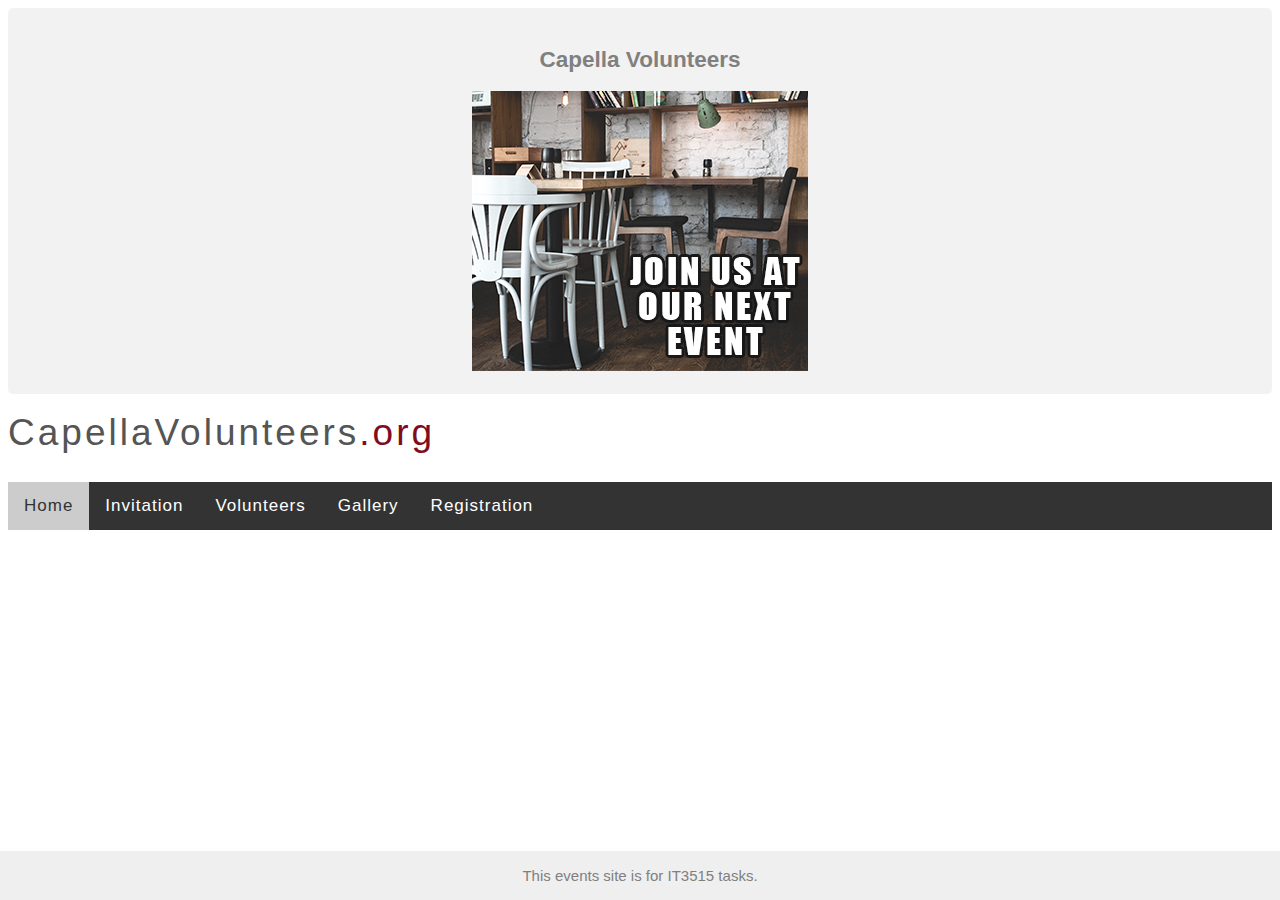
<file: index.html>
<!DOCTYPE html>
<html lang="en-US">

<head>
    <title>Invitation Page</title>
    <link rel="stylesheet" type="text/css" href="css/main.css" />
</head>

<body>
    <header>    
    <section id="bannerImages" style="text-align: center;">
            <h2>Capella Volunteers</h2>
        <img src="images/banner1.jpg" id="unit3" alt="Banner"/>
        <!--<img src="images/banner2.jpg" id="unit3" alt="Banner"/>
        <img src="images/banner3.jpg" id="unit3" alt="Banner"/> -->

    <script>
            //java script onload event handler 
        window.onload = rotate;

            //declare variable 
        var theExchange = 0;
        var exImages = new Array("images/banner1.jpg", "images/banner2.jpg", "images/banner3.jpg");

            //function to rotate the images 
        function rotate() {
            theExchange++;
            if (theExchange == exImages.length) {
               theExchange = 0; 
            }
            document.getElementById("unit3").src = exImages[theExchange];

            setTimeout(rotate, 3*1000);
        }
    </script>   

    </section>

        <div class="top">
            <a class="logo" href="index.html">CapellaVolunteers<span class="dotcom">.org</span></a>
        </div>
        <nav>
            <ul class="topnav">
                <li><a href="index.html" class="active">Home</a>
                </li>
                <li><a href="invitation.html">Invitation</a>
                </li>
				<li><a href="volunteer.html">Volunteers</a>
                </li>
                <li><a href="gallery.html">Gallery</a>
                </li>
                <li><a href="registration.html">Registration</a>
                </li>
            </ul>

        </nav>
    </header>



    <footer>This events site is for IT3515 tasks.
    </footer>
</body>

</html>
</file>
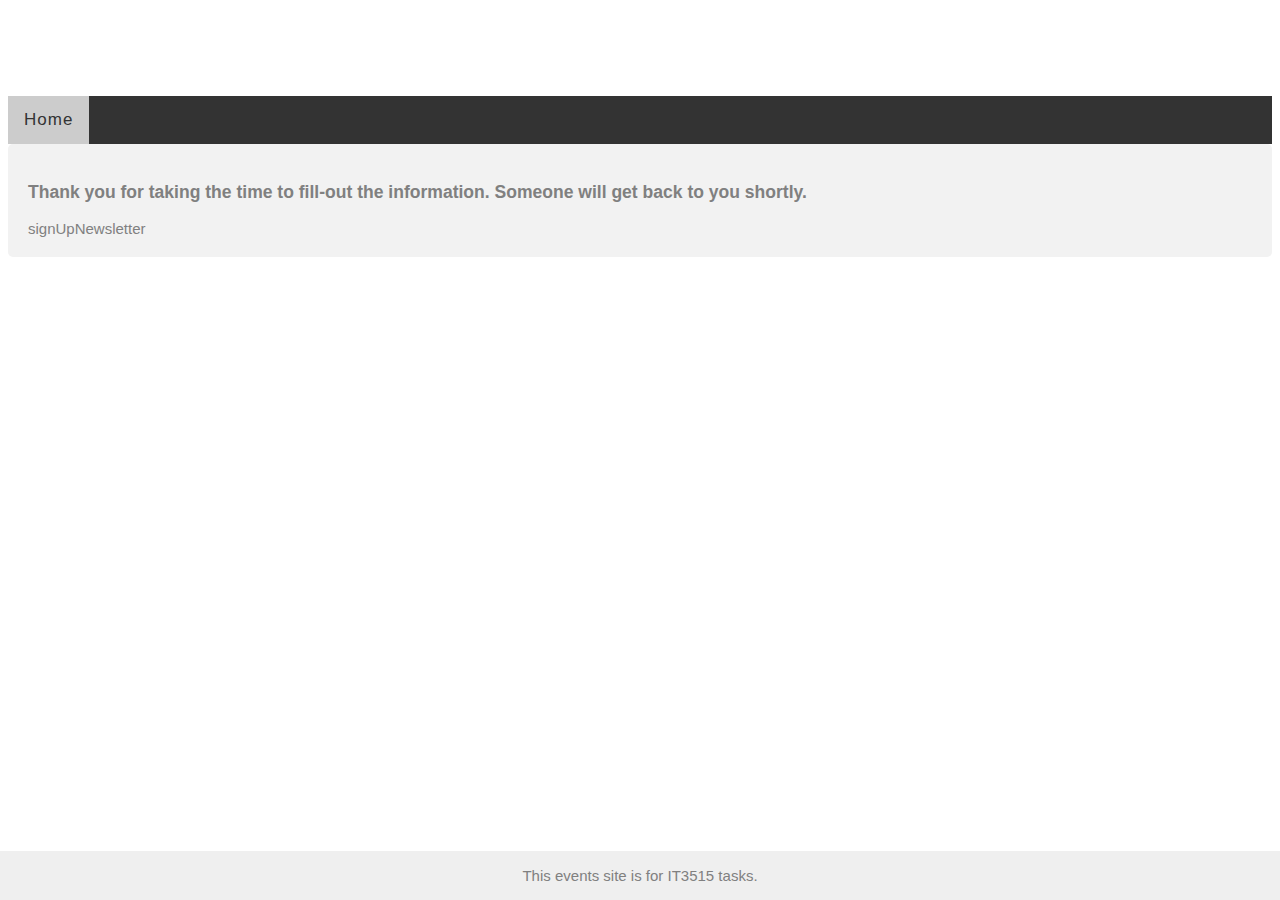
<file: confirm.html>
<!DOCTYPE html>
<html lang="en-US">

<head>
    <title>Interests Page</title>
    <link rel="stylesheet" type="text/css" href="css/main.css" />
    <script src="registration.js"></script>
</head>

<body onload="GetPassedInParameters()">

    <header>
        <div class="top">
            
        </div>
        <nav>
            <ul class="topnav">
                <li><a href="" class="active">Home</a>
                </li>
            </ul>
        </nav>
    </header>

    <section id="pageFormContent">

        <h3>Thank you for taking the time to fill-out the information. 
            Someone will get back to you shortly.</h3>


            <div id="node-id">
            </div>
    </section>

    <footer>This events site is for IT3515 tasks.</footer>

</body>

</html>
</file>
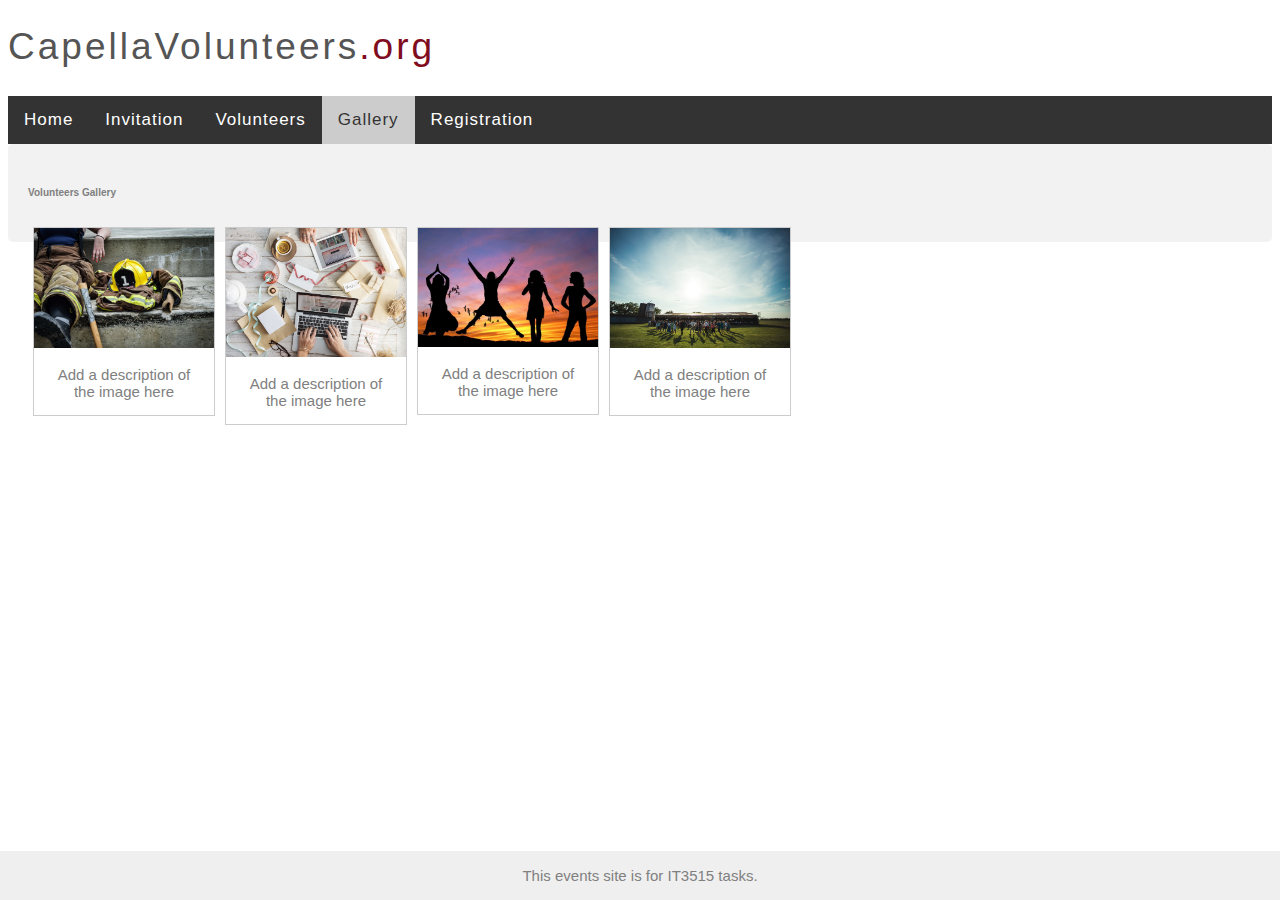
<file: gallery.html>
<!DOCTYPE html>
<html lang="en-US">

<head>
    <title>Invitation Page</title>
    <link rel="stylesheet" type="text/css" href="css/main.css" />
</head>

<body>
    <header>
        <div class="top">
            <a class="logo" href="index.html">CapellaVolunteers<span class="dotcom">.org</span></a>
        </div>
        <nav>
            <ul class="topnav">
                <li><a href="index.html">Home</a>
                </li>
                <li><a href="invitation.html">Invitation</a>
                </li>
				        <li><a href="volunteer.html">Volunteers</a>
                </li>
                <li><a href="gallery.html"  class="active">Gallery</a>
                </li>
                <li><a href="registration.html">Registration</a>
                </li>
            </ul>
        </nav>
    </header>

    <section id="gallery">
      <h6>Volunteers Gallery</h6>
        <!--This section has been modified to make the images larger 
        when you roll over them with the mouse using onmouseover="bigImg(this)" 
        and images smalleer onmouseout="normalImg(this)" to return to normal size.-->

<div class="gallery">
  <a target="_blank" href="images/firefighter.jpg">
    <img onmouseover="bigImg(this)" onmouseout="normalImg(this)"
     src="images/firefighter.jpg" alt="firefighter" width="300" height="200">
  </a>
  <div class="desc">Add a description of the image here</div>
</div>

<div class="gallery">
  <a target="_blank" href="images/work.jpg">
    <img onmouseover="bigImg(this)" onmouseout="normalImg(this)" 
    src="images/work.jpg" alt="work" width="300" height="200">
  </a>
  <div class="desc">Add a description of the image here</div>
</div>

<div class="gallery">
  <a target="_blank" href="images/silhouette.jpg">
    <img onmouseover="bigImg(this)" onmouseout="normalImg(this)" 
    src="images/silhouette.jpg" alt="silhouette" width="300" height="200">
  </a>
  <div class="desc">Add a description of the image here</div>
</div>

<div class="gallery">
  <a target="_blank" href="images/event.jpg">
    <img onmouseover="bigImg(this)" onmouseout="normalImg(this)" 
    src="images/event.jpg" alt="event" width="300" height="200">
  </a>
  <div class="desc">Add a description of the image here</div>

  <!--The Function BigImg()is Triggered When The User Mouse Pointer Is Moved 
    Over The Image. This Function Enlarges The Image -->
  <!--The Function NormalImg()is Triggered When The Mouse Pointer Is Moved 
    Out Of The Image. That Function Sets The Height And Width Of The Image 
    to a pre determined set or back to the original size --> 

  <script> 
    function bigImg(x) { 
    x.style.height = "400px"; 
    x.style.width = "600px"; 
    } 
    
    function normalImg(x) { 
    x.style.height = "250px"; 
    x.style.width = "400px"; 
    } 
    </script>
</div>

    </section>



    <footer>This events site is for IT3515 tasks.
    </footer>
</body>

</html>
</file>
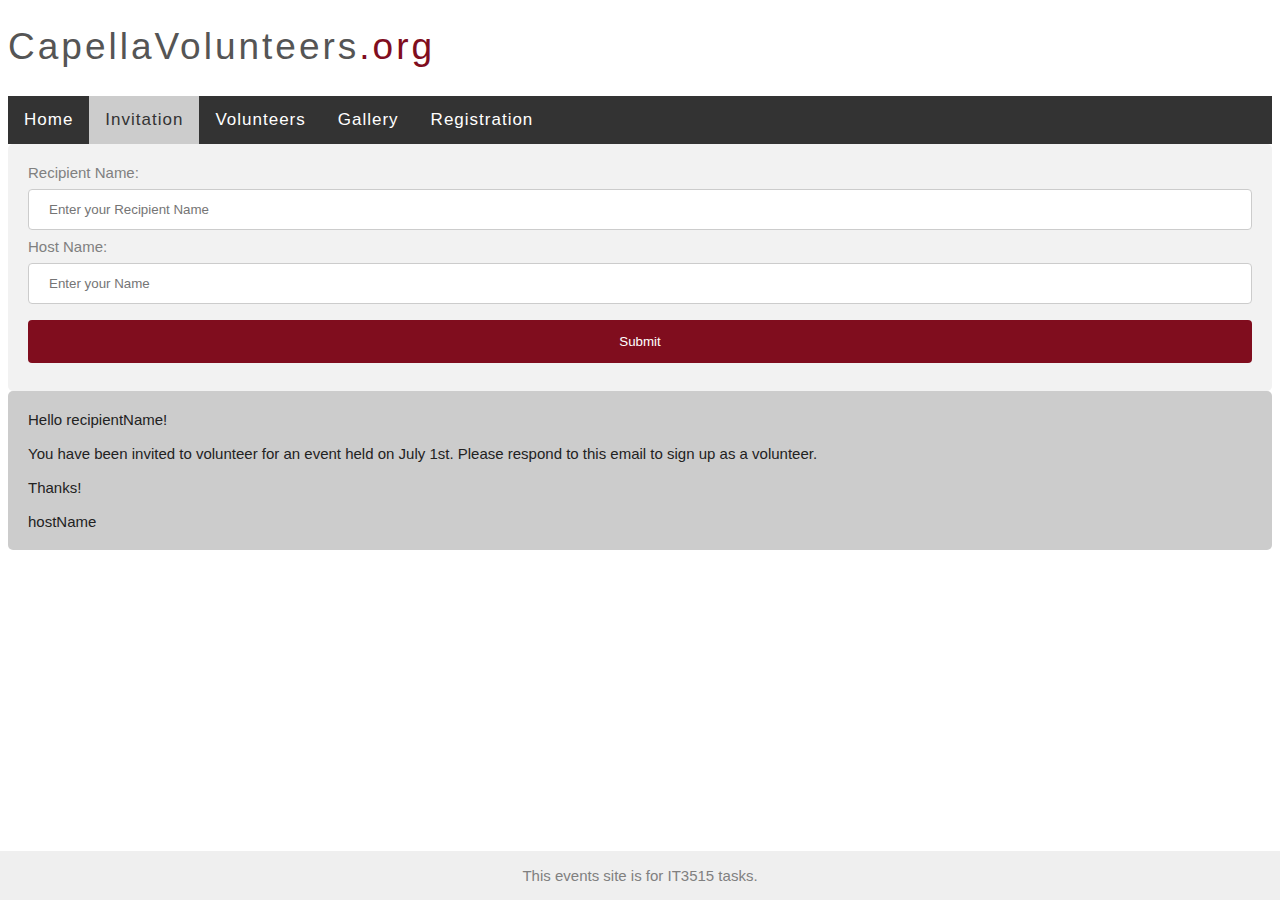
<file: invitation.html>
<!DOCTYPE html>
<html lang="en-US">

<head>
    <title>Invitation Page</title>
    <link rel="stylesheet" type="text/css" href="css/main.css" />
	<script type="text/javascript" src="js/invitation.js"></script>
</head>

<body>
    <header>
        <div class="top">
            <a class="logo" href="index.html">CapellaVolunteers<span class="dotcom">.org</span></a>
        </div>
        <nav>
            <ul class="topnav">
                <li><a href="index.html">Home</a>
                </li>
                <li><a href="invitation.html" class="active">Invitation</a>
                </li>
				<li><a href="volunteer.html">Volunteers</a>
                </li>
                <li><a href="gallery.html">Gallery</a>
                </li>
                <li><a href="registration.html">Registration</a>
                </li>
            </ul>

        </nav>
    </header>
    <section id="pageForm">
        <form action="#">
            <label for="myRecipientName">Recipient Name:</label>
            <input type="text" name="recipientNameInput" id="myRecipientName" placeholder="Enter your Recipient Name" />

            <label for="myHostName">Host Name: </label>
            <input type="text" name="hostNameInput" id="myHostName" placeholder="Enter your Name" />

            <input type="submit" value="Submit" onclick="replaceContent();return false;">
        </form>
    </section>

    <article id="placeholderContent">
        Hello <span id="recipientNamePlaceholder">recipientName</span>!
        <br/>
        <br/> You have been invited to volunteer for an event held on July 1st. Please respond to this email to sign up as a volunteer.
        <br/>
        <br/> Thanks!
        <br/>
        <br/>
        <span id="hostNamePlaceholder">hostName</span>
    </article>
    <footer>This events site is for IT3515 tasks.
    </footer>
</body>

</html>
</file>
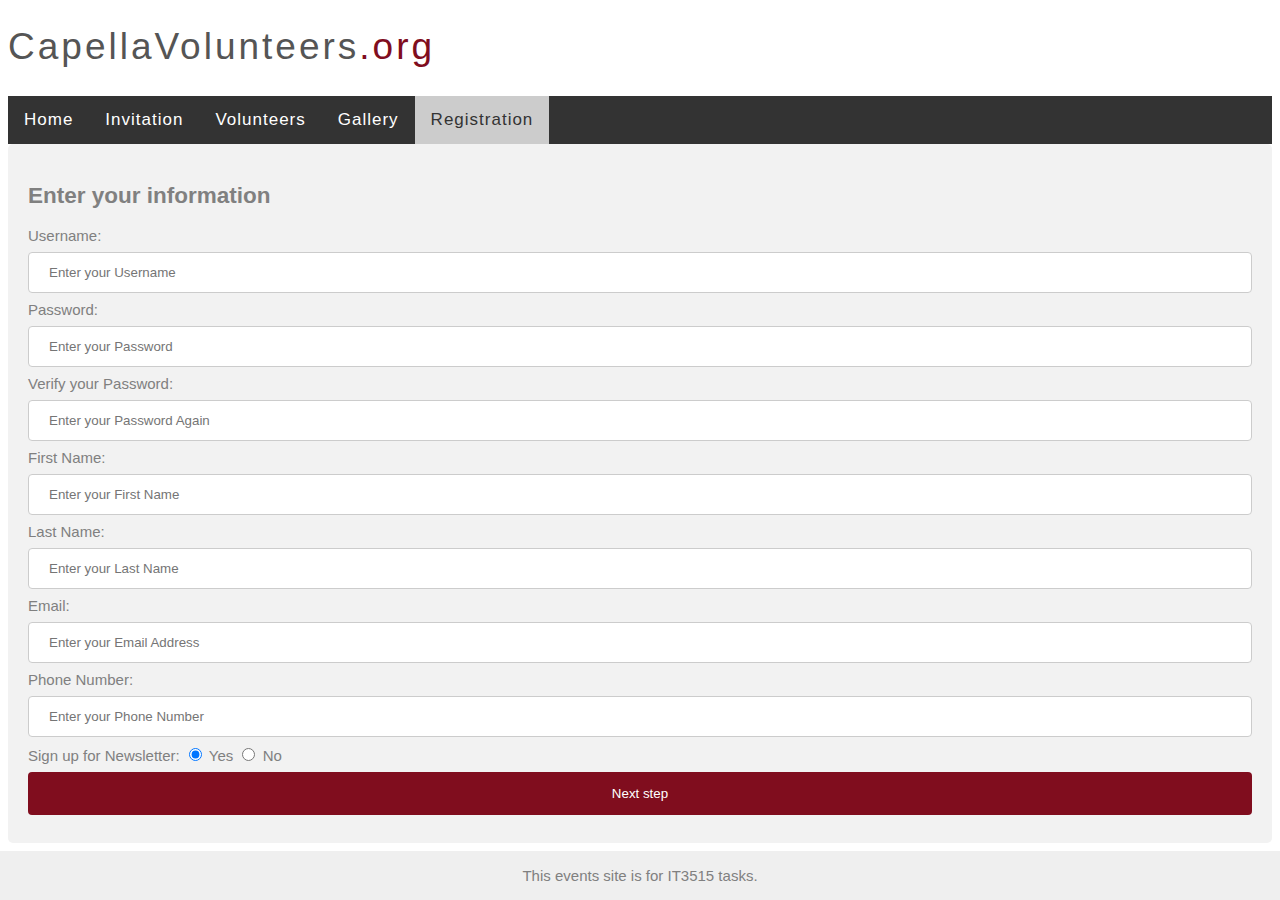
<file: registration.html>
<!DOCTYPE html>
<html lang="en-US">

<head>
    <title> Registration Page </title>
    <link rel="stylesheet" type="text/css" href="css/main.css" />
    <meta charset="utf-8"/>
    <script src="registration.js"></script>   
</head>

<body>
    <header>
        <div class="top">
            <a class="logo" href="index.html">CapellaVolunteers<span class="dotcom">.org</span></a>
        </div>
        <nav>
            <ul class="topnav">
                <li><a href="index.html">Home</a>
                </li>
                <li><a href="invitation.html">Invitation</a>
                </li>
				<li><a href="volunteer.html">Volunteers</a>
                </li>
                <li><a href="gallery.html">Gallery</a>
                </li>
                <li><a href="registration.html" class="active">Registration</a>
                </li>
            </ul>
        </nav>
    </header>

    <section id="pageForm"> <h2> Enter your information </h2>
        <form action="/registration.html" onsubmit="return validate()" method="GET">

            <label for="userName">Username:</label>
            <label id="userNameWarning"></label>
            <input type="text" name="userName" id="userName" placeholder="Enter your Username" />

            <label for="password">Password:</label>
            <label id="passwordWarning"></label>
            <input type="text" name="password" id="password" placeholder="Enter your Password" /> 

            <label for="passwordVerify">Verify your Password:</label>
            <label id="passwordVerifyWarning"></label>
            <input type="text" name="passwordVerify" id="passwordVerify" placeholder="Enter your Password Again" />

            <label for="firstName">First Name:</label>
            <label id="firstNameWarning"></label>
            <input type="text" name="firstName" id="firstName" placeholder="Enter your First Name" /> 
            
            <label for="lastName">Last Name:</label>
            <label id="lastNameWarning"></label>
            <input type="text" name="lastName" id="lastName" placeholder="Enter your Last Name" /> 
            
            <label for="email">Email:</label>
            <label id="emailWarning"></label>
            <input type="text" name="email" id="email" placeholder="Enter your Email Address" />

            <label for="phoneNumber">Phone Number:</label>
            <label id="phoneNumberWarning"></label>
            <input type="text" name="phoneNumber" id="phoneNumber" placeholder="Enter your Phone Number" /> 

            <label for="signUpNewsletter">Sign up for Newsletter:</label>
            <input type="radio" name="signUpNewsletter" id="signUpNewsletter" value="Yes" checked> Yes
            <input type="radio" value="No" > No 

        <input type="submit" formaction="confirm.html" value="Next step">

        </form>
    </section>

    <footer>This events site is for IT3515 tasks.</footer>

</body>

</html>
</file>
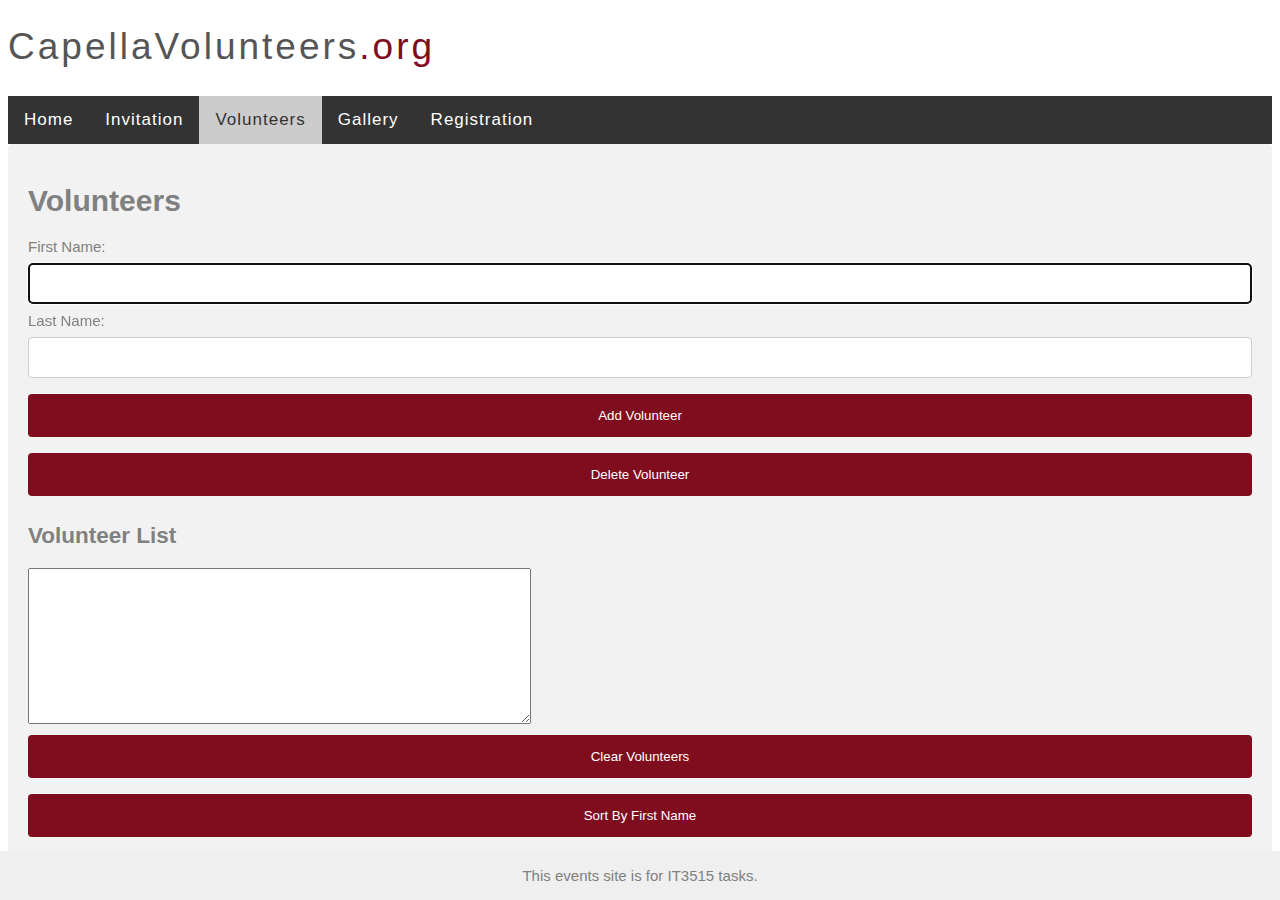
<file: volunteer.html>
<!DOCTYPE html>
<html lang="en-US">

<head>
    <title>Invitation Page</title>
    <link rel="stylesheet" type="text/css" href="css/main.css" />
	<script type="text/javascript" src="js/volunteers.js"></script>
</head>

<body>
    <header>
        <div class="top">
            <a class="logo" href="index.html">CapellaVolunteers<span class="dotcom">.org</span></a>
        </div>
        <nav>
            <ul class="topnav">
                <li><a href="index.html">Home</a>
                </li>
                <li><a href="invitation.html" >Invitation</a>
                </li>
				<li><a href="volunteer.html" class="active">Volunteers</a>
                </li>
                <li><a href="gallery.html">Gallery</a>
                </li>
                <li><a href="registration.html">Registration</a>
                </li>
            </ul>

        </nav>
    </header>
    <section id="pageForm">
        <form action="#">

			<h1>Volunteers</h1>
			<div>
				<label for="first_name">First Name:</label>
				<input type="text" id="first_name">
				
				<label for="last_name">Last Name:</label>
				<input type="text" id="last_name">
			   

				
				<input type="button" id="add_button" value="Add Volunteer">
				<input type="button" id="delete_button" value="Delete Volunteer">
			</div>
			<h2>Volunteer List</h2>
			<textarea id="volunteerList" rows="10" cols="60"></textarea>
			<div>

				<input type="button" id="clear_button" value="Clear Volunteers">

				<input type="button" id="sort_button" value="Sort By First Name">
			</div>

		</form>
	</section>
    <footer>This events site is for IT3515 tasks.
    </footer>
</body>

</html>
</file>
<file: css/main.css>
body {
    font: 15px arial, sans-serif;
    color: #808080;
}
input[type=text],
select ,input[type=password],radio{
    width: 100%;
    padding: 12px 20px;
    margin: 8px 0;
    display: inline-block;
    border: 1px solid #ccc;
    border-radius: 4px;
    box-sizing: border-box;
}
input[type=submit] ,input[type=button]{
    width: 100%;
    background-color: #800D1E;
    color: white;
    padding: 14px 20px;
    margin: 8px 0;
    border: none;
    border-radius: 4px;
    cursor: pointer;
}
input[type=submit]:hover ;input[type=button]:hover {
    background-color: #802F1E;
}
section {
    border-radius: 5px;
    background-color: #f2f2f2;
    padding: 20px;
}
article {
    border-radius: 5px;
    background-color: #CCCCCC;
    padding: 20px;
    color: #222222;
}
ul.topnav {
    list-style-type: none;
    margin: 0;
    padding: 0;
    overflow: hidden;
    background-color: #333;
}
ul.topnav li {
    float: left;
}
ul.topnav li a {
    display: block;
    color: white;
    text-align: center;
    padding: 14px 16px;
    text-decoration: none;
}
ul.topnav li a:hover:not(.active) {
    background-color: #111;
}
ul.topnav li a.active {
    background-color: #CCCCCC;
    color: #333
}
ul.topnav li.right {
    float: right;
}
@media screen and (max-width: 600px) {
    ul.topnav li.right,
    ul.topnav li {
        float: none;
    }
}
.top {
    position: relative;
    background-color: #ffffff;
    height: 68px;
    padding-top: 20px;
    line-height: 50px;
    overflow: hidden;
    z-index: 2;
}
.logo {
    font-family: arial;
    text-decoration: none;
    line-height: 1;
    -webkit-font-smoothing: antialiased;
    -moz-osx-font-smoothing: grayscale;
    font-size: 37px;
    letter-spacing: 3px;
    color: #555555;
    display: block;
    position: absolute;
    top: 17px;
}
.logo .dotcom {
    color: #800D1E
}
.topnav {
    position: relative;
    z-index: 2;
    font-size: 17px;
    background-color: #5f5f5f;
    color: #f1f1f1;
    width: 100%;
    padding: 0;
    letter-spacing: 1px;
}
.top .logo {
    position: relative;
    top: 0;
    width: 100%;
    text-align: left;
    margin: auto
}
footer {
    position: absolute;
    right: 0;
    bottom: 0;
    left: 0;
    padding: 1rem;
    background-color: #efefef;
    text-align: center;
}
div.gallery {
    margin: 5px;
    border: 1px solid #ccc;
    float: left;
    width: 180px;
}

div.gallery:hover {
    border: 1px solid #777;
}

div.gallery img {
    width: 100%;
    height: auto;
}

div.desc {
    padding: 15px;
    text-align: center;
}

.bannerImages {
  background-color: #800D1E;  
}
</file>
